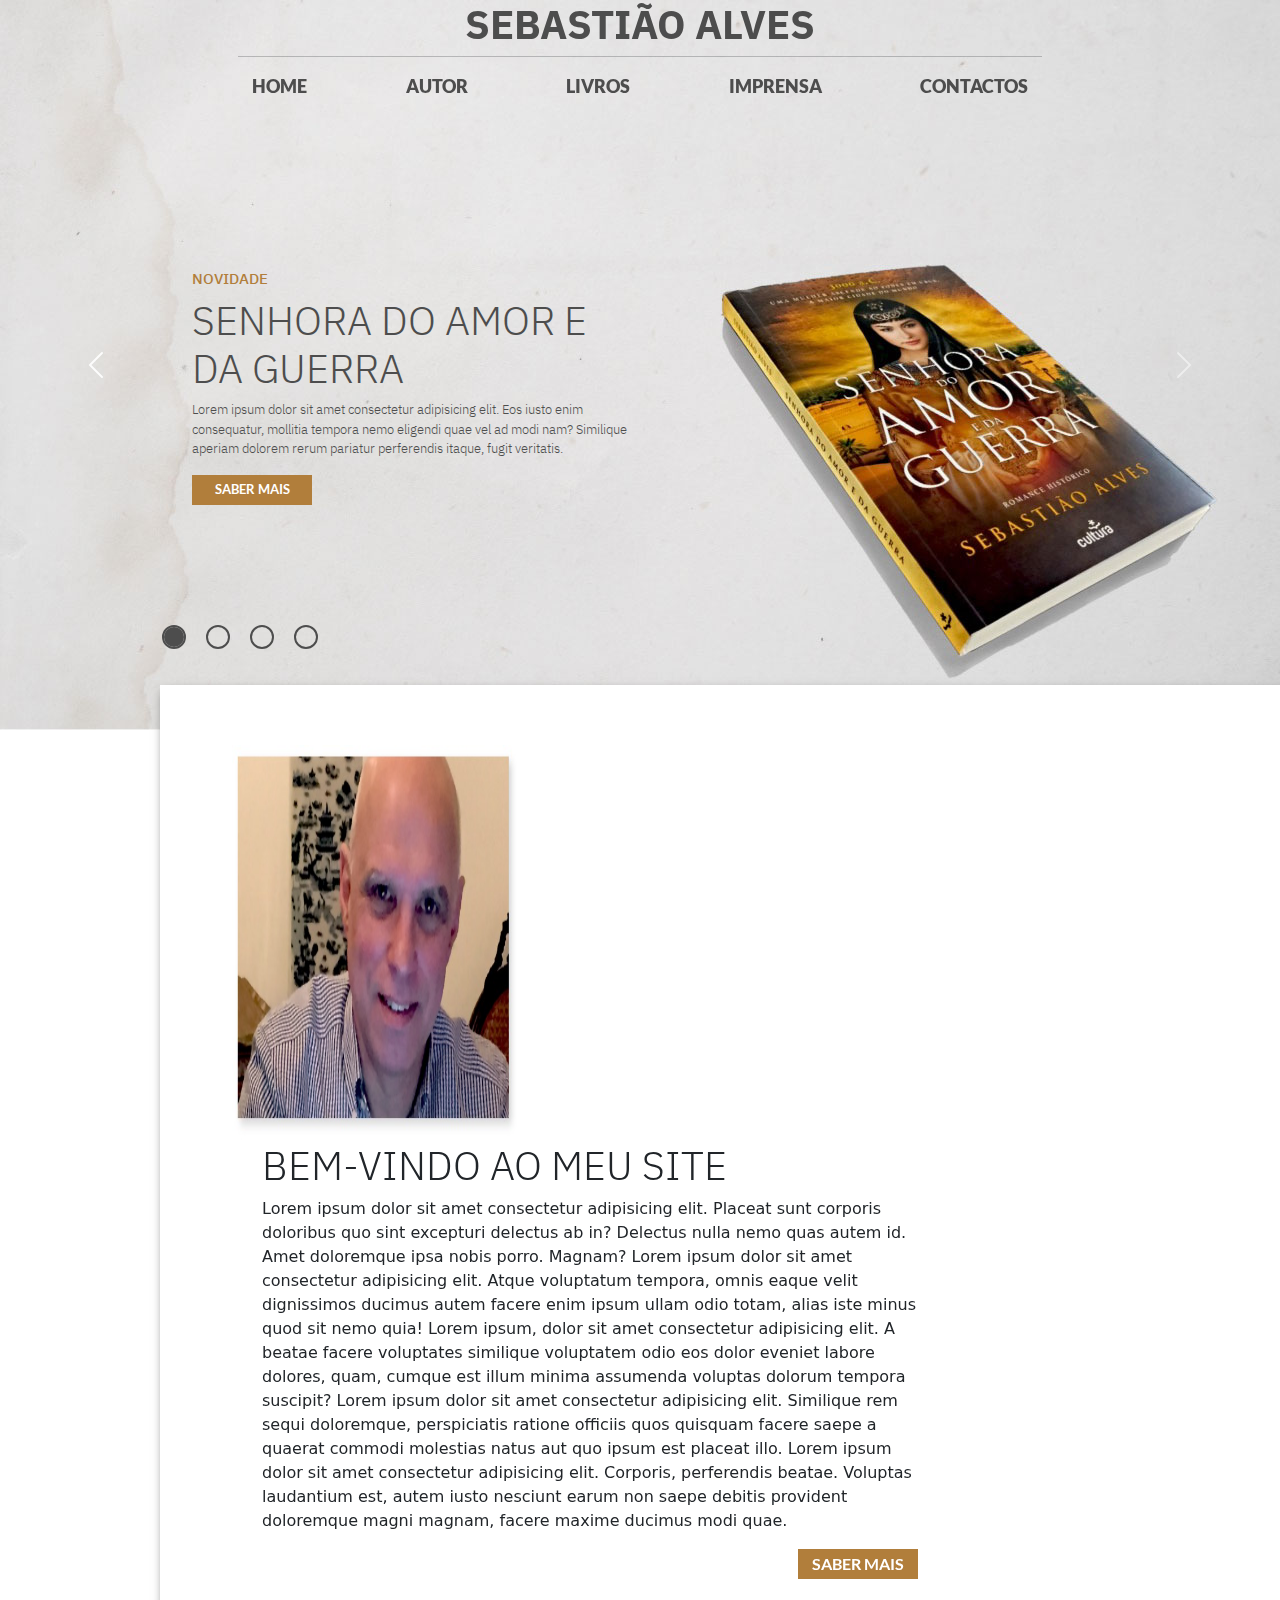
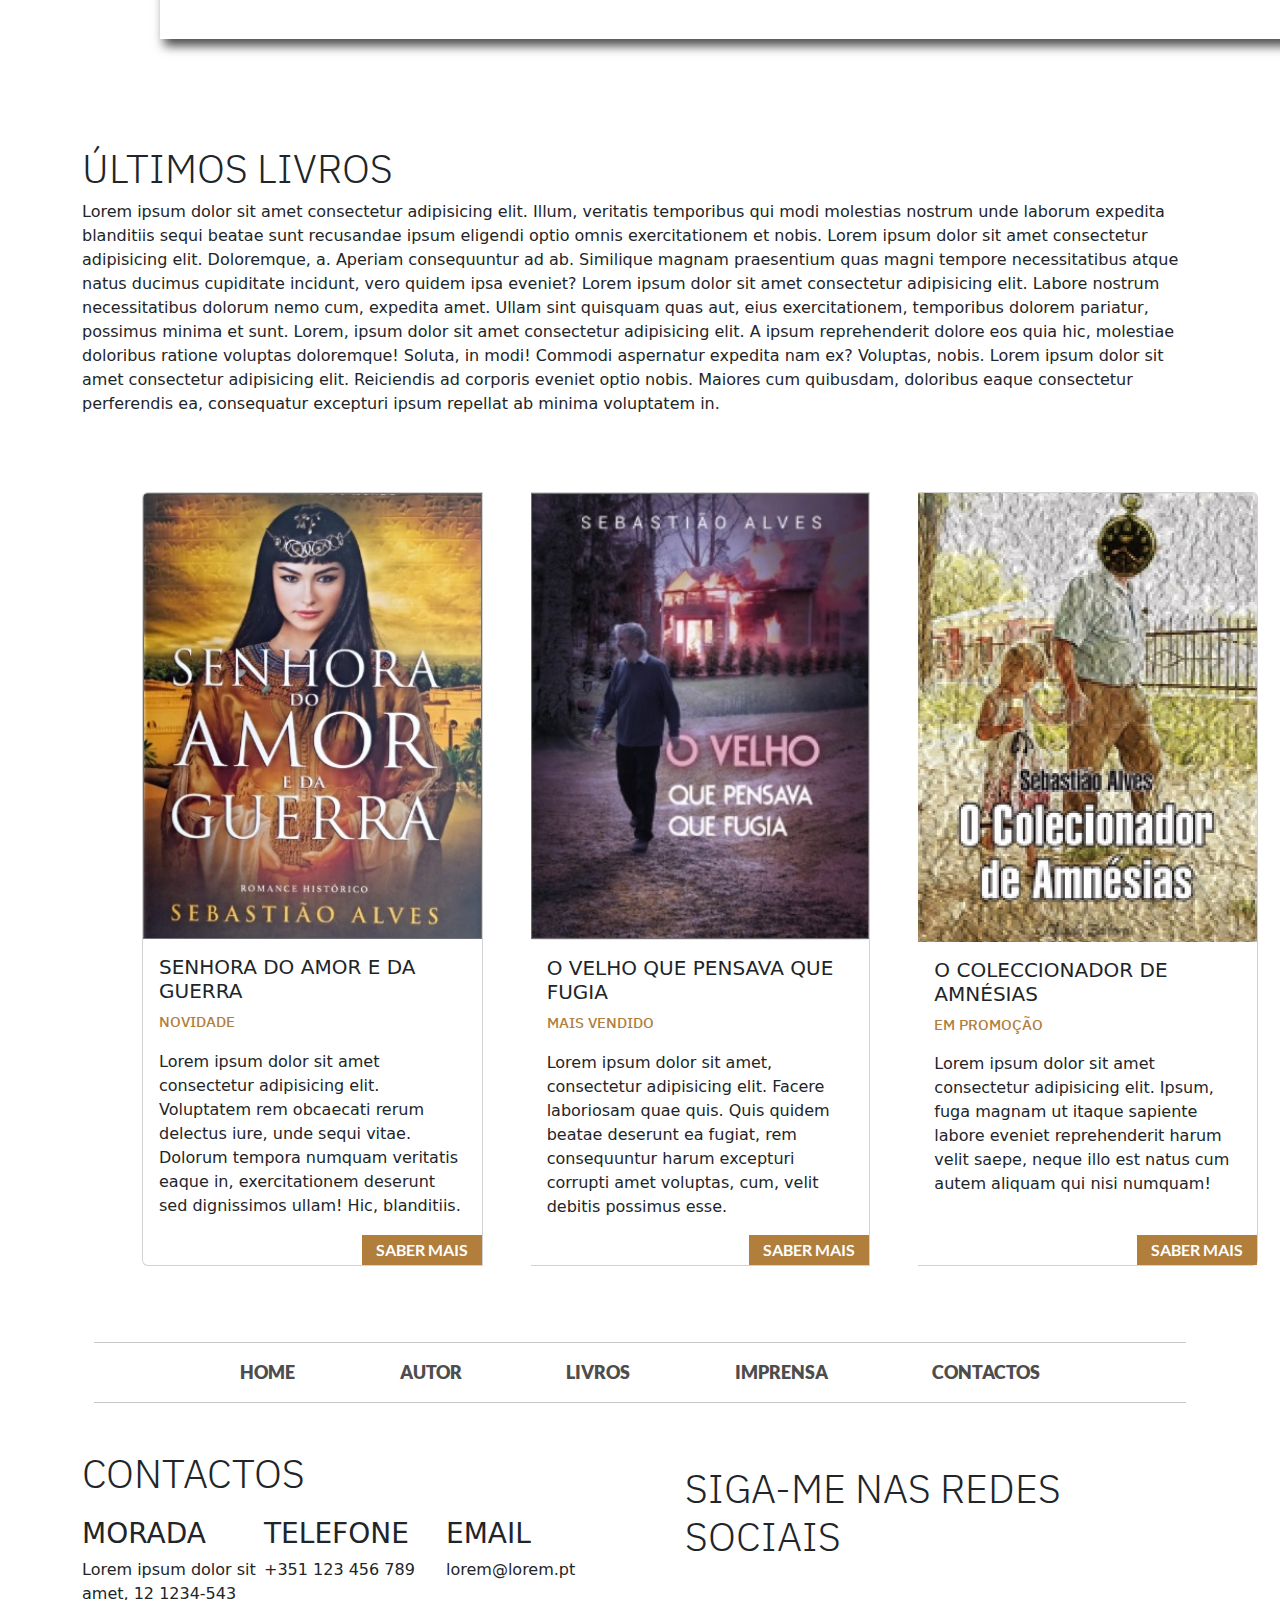
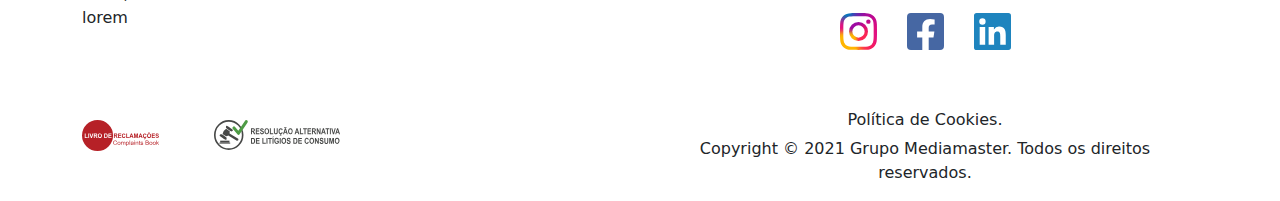
<file: index.html>
<!DOCTYPE html>
<html lang="en">

<head>
  <meta charset="UTF-8">
  <meta name="viewport" content="width=device-width, initial-scale=1.0">
  <title>Home</title>
  <link rel="stylesheet" href="public/css/bootstrap.css">
  <link rel="stylesheet" href="public/css/fonts.css">
  <link rel="stylesheet" href="public/css/style.css">
</head>

<body>
  <header class="d-flex justify-content-center">

    <div class="container position-absolute d-flex align-items-center justify-content-center">
      <div class="row d-flex justify-content-center">
        <h1 class="col-12 text-center">SEBASTIÃO ALVES</h1>
        <hr class="col-12">
        <div id="topbar" class="d-flex justify-content-between">
          <a class="active navmenu" href="#home">Home</a>
          <a class="navmenu" href="#autor">Autor</a>
          <div class="dropdown">
            <a class="navmenu" href="#livros">Livros</a>
            <ul id="livros-submenu" class="dropdown-content navmenu">
              <li><a class="navmenu" href="#livro1">SENHORA DO AMOR E DA GUERRA</a></li>
              <li><a class="navmenu" href="#livro2">O CARACOL ESTRÁBICO</a></li>
              <li><a class="navmenu" href="#livro3">O COLECCIONADOR DE AMNÉSIAS</a></li>
              <li><a class="navmenu" href="#livro4">O VELHO QUE PENSAVA QUE FUGIA</a></li>
            </ul>
          </div>
          <a class="navmenu" href="#imprensa">Imprensa</a>
          <a class="navmenu" href="#contactos">Contactos</a>
        </div>

      </div>
    </div>

    <div id="carouselExampleCaptions" class="meu_carrossel carousel slide" data-bs-ride="carousel">
      <div class="carousel-indicators">
        <button type="button" data-bs-target="#carouselExampleCaptions" data-bs-slide-to="0" class="active"
          aria-current="true" aria-label="Slide 1"></button>
        <button type="button" data-bs-target="#carouselExampleCaptions" data-bs-slide-to="1"
          aria-label="Slide 2"></button>
        <button type="button" data-bs-target="#carouselExampleCaptions" data-bs-slide-to="2"
          aria-label="Slide 3"></button>
        <button type="button" data-bs-target="#carouselExampleCaptions" data-bs-slide-to="3"
          aria-label="Slide 4"></button>
      </div>
      <div class="carousel-inner">
        <div class="carousel-item active">
          <img src="/public/imagens/cabecalho1.jpg" class="d-block w-100" alt="...">
          <div class="carousel-caption carrossel_texto text-start">
            <h5 class="novidade">Novidade</h5>
            <h2>SENHORA DO AMOR E DA GUERRA</h2>
            <p class="paragrafo1">
              Lorem ipsum dolor sit amet consectetur adipisicing elit. Eos iusto enim consequatur, mollitia tempora nemo
              eligendi quae vel ad modi nam? Similique aperiam dolorem rerum pariatur perferendis itaque, fugit
              veritatis.
            </p>

            <button class="saber-mais">SABER MAIS</button>
          </div>
        </div>
        <div class="carousel-item">
          <img src="/public/imagens/cabecalho2.jpg" class="d-block w-100" alt="...">
          <div class="carousel-caption carrossel_texto text-start">
            <h2>O CARACOL ESTRÁBICO</h2>
            <p class="paragrafo1">
              Lorem ipsum dolor, sit amet consectetur adipisicing elit. Cum ab inventore dicta autem sunt nulla,
              laboriosam officiis sed adipisci laborum labore dolor obcaecati, cupiditate esse saepe necessitatibus
              eaque. Iure, praesentium.
            </p>

            <button class="saber-mais">SABER MAIS</button>
          </div>
        </div>
        <div class="carousel-item">
          <img src="/public/imagens/cabecalho3.jpg" class="d-block w-100" alt="...">
          <div class="carousel-caption carrossel_texto text-start">
            <h2>O COLECCIONADOR DE AMNÉSIAS</h2>
            <p class="paragrafo1">
              Lorem ipsum dolor, sit amet consectetur adipisicing elit. Iusto eum praesentium ut sapiente sequi qui.
              Consectetur ipsum repudiandae harum odit doloremque quidem, quas veritatis voluptatum, neque debitis fuga
              fugiat voluptates.

            </p>

            <button class="saber-mais">SABER MAIS</button>
          </div>
        </div>
        <div class="carousel-item">
          <img src="/public/imagens/cabecalho4.jpg" class="d-block w-100" alt="...">
          <div class="carousel-caption carrossel_texto text-start">
            <h2>O VELHO QUE PENSAVA QUE FUGIA</h2>
            <p class="paragrafo1">
              Lorem ipsum dolor, sit amet consectetur adipisicing elit. Optio facere temporibus dolorum accusamus itaque
              repellat ratione officia, impedit laborum voluptatem nisi quidem explicabo eligendi fugit voluptatum
              soluta tempore, tempora magni?
            </p>

            <button class="saber-mais">SABER MAIS</button>
          </div>
        </div>
      </div>

      <button class="carousel-control-prev" type="button" data-bs-target="#carouselExampleCaptions"
        data-bs-slide="prev">
        <span class="carousel-control-prev-icon" aria-hidden="true"></span>
        <span class="visually-hidden">Previous</span>
      </button>
      <button class="carousel-control-next" type="button" data-bs-target="#carouselExampleCaptions"
        data-bs-slide="next">
        <span class="carousel-control-next-icon" aria-hidden="true"></span>
        <span class="visually-hidden">Next</span>
      </button>
    </div>
  </header>

  <main class="position-relative">
    <div class="container">
      <div class="grupo_conteudo row">
        <img class="conteudo col-4" src="/public/imagens/conteudo.jpg" alt="conteudo">
        <div class="titulo_texto col-8">
          <h2>BEM-VINDO AO MEU SITE</h2>



          <p>Lorem ipsum dolor sit amet consectetur adipisicing elit. Placeat sunt corporis doloribus quo sint excepturi
            delectus ab in? Delectus nulla nemo quas autem id. Amet doloremque ipsa nobis porro. Magnam? Lorem ipsum
            dolor sit amet consectetur adipisicing elit. Atque voluptatum tempora, omnis eaque velit dignissimos ducimus
            autem facere enim ipsum ullam odio totam, alias iste minus quod sit nemo quia!
            Lorem ipsum, dolor sit amet consectetur adipisicing elit. A beatae facere voluptates similique voluptatem
            odio eos dolor eveniet labore dolores, quam, cumque est illum minima assumenda voluptas dolorum tempora
            suscipit?
            Lorem ipsum dolor sit amet consectetur adipisicing elit. Similique rem sequi doloremque, perspiciatis
            ratione officiis quos quisquam facere saepe a quaerat commodi molestias natus aut quo ipsum est placeat
            illo.
            Lorem ipsum dolor sit amet consectetur adipisicing elit. Corporis, perferendis beatae. Voluptas laudantium
            est, autem iusto nesciunt earum non saepe debitis provident doloremque magni magnam, facere maxime ducimus
            modi quae.
          </p>
          <button class="saber-mais1">SABER MAIS</button>
        </div>

      </div>
      <div class="row">


        <h2>ÚLTIMOS LIVROS</h2>
        <p>
          Lorem ipsum dolor sit amet consectetur adipisicing elit. Illum, veritatis temporibus qui modi molestias
          nostrum unde laborum expedita blanditiis sequi beatae sunt recusandae ipsum eligendi optio omnis
          exercitationem et nobis.
          Lorem ipsum dolor sit amet consectetur adipisicing elit. Doloremque, a. Aperiam consequuntur ad ab. Similique
          magnam praesentium quas magni tempore necessitatibus atque natus ducimus cupiditate incidunt, vero quidem ipsa
          eveniet?
          Lorem ipsum dolor sit amet consectetur adipisicing elit. Labore nostrum necessitatibus dolorum nemo cum,
          expedita amet. Ullam sint quisquam quas aut, eius exercitationem, temporibus dolorem pariatur, possimus minima
          et sunt.
          Lorem, ipsum dolor sit amet consectetur adipisicing elit. A ipsum reprehenderit dolore eos quia hic, molestiae
          doloribus ratione voluptas doloremque! Soluta, in modi! Commodi aspernatur expedita nam ex? Voluptas, nobis.
          Lorem ipsum dolor sit amet consectetur adipisicing elit. Reiciendis ad corporis eveniet optio nobis. Maiores
          cum quibusdam, doloribus eaque consectetur perferendis ea, consequatur excepturi ipsum repellat ab minima
          voluptatem in.
        </p>

        <div class="card-group col-12 d-flex justify-content-center gap-5 flex-wrap">
          <div class="card">
            <img src="/public/imagens/livro1.jpg" class="card-img-top" alt="...">
            <div class="card-body">
              <h5 class="card-title">SENHORA DO AMOR E DA GUERRA</h5>
              <p class="novidade">NOVIDADE</p>
              <p class="card-text">Lorem ipsum dolor sit amet consectetur adipisicing elit. Voluptatem rem obcaecati
                rerum delectus iure, unde sequi vitae. Dolorum tempora numquam veritatis eaque in, exercitationem
                deserunt sed dignissimos ullam! Hic, blanditiis.</p>
            </div>
            <div class="button_card">
              <button class="saber-mais">SABER MAIS</button>
            </div>
          </div>
          <div class="card">
            <img src="/public/imagens/livro2.jpg" class="card-img-top" alt="...">
            <div class="card-body">
              <h5 class="card-title">O VELHO QUE PENSAVA QUE FUGIA</h5>
              <p class="novidade">MAIS VENDIDO</p>
              <p class="card-text">Lorem ipsum dolor sit amet, consectetur adipisicing elit. Facere laboriosam quae
                quis. Quis quidem beatae deserunt ea fugiat, rem consequuntur harum excepturi corrupti amet voluptas,
                cum, velit debitis possimus esse.</p>
            </div>
            <div class="button_card">
              <button class="saber-mais">SABER MAIS</button>
            </div>
          </div>
          <div class="card">
            <img src="/public/imagens/livro3.jpg" class="card-img-top" alt="...">
            <div class="card-body">
              <h5 class="card-title">O COLECCIONADOR DE AMNÉSIAS</h5>
              <p class="novidade">EM PROMOÇÃO</p>
              <p class="card-text">Lorem ipsum dolor sit amet consectetur adipisicing elit. Ipsum, fuga magnam ut itaque
                sapiente labore eveniet reprehenderit harum velit saepe, neque illo est natus cum autem aliquam qui nisi
                numquam!</p>
            </div>
            <div class="button_card">
              <button class="saber-mais">SABER MAIS</button>
            </div>
          </div>
        </div>
      </div>
  </main>
  <footer class="container">
    <div class="row d-flex justify-content-between mx-auto">
      <div class="col-12">
        <hr />
        <div id="topbar" class="d-flex justify-content-between mx-auto">
          <a class="active navmenu" href="#home">Home</a>
          <a class="navmenu" href="#autor">Autor</a>
          <div class="dropdown">
            <a class="navmenu" href="#livros">Livros</a>
            <ul id="livros-submenu" class="dropdown-content navmenu">
              <li>
                <a class="navmenu" href="#livro1">SENHORA DO AMOR E DA GUERRA</a>
              </li>
              <li><a class="navmenu" href="#livro2">O CARACOL ESTRÁBICO</a></li>
              <li>
                <a class="navmenu" href="#livro3">O COLECCIONADOR DE AMNÉSIAS</a>
              </li>
              <li>
                <a class="navmenu" href="#livro4">O VELHO QUE PENSAVA QUE FUGIA</a>
              </li>
            </ul>
          </div>
          <a class="navmenu" href="#imprensa">Imprensa</a>
          <a class="navmenu" href="#contactos">Contactos</a>
        </div>
        <hr />
      </div>
    </div>

    <div class="row">
      <div class="col-6">
        <h2 class="col-12 titulo_contactos">CONTACTOS</h2>
        <div class="col-12 d-flex flex-row">
          <div class="col-4">
            <h3>MORADA</h3>
            <p>Lorem ipsum dolor sit amet, 12 1234-543 lorem</p>
          </div>
          <div class="col-4">
            <h3>TELEFONE</h3>
            <p>+351 123 456 789</p>
          </div>
          <div class="col-4">
            <h3>EMAIL</h3>
            <p>lorem@lorem.pt</p>
          </div>
        </div>
      </div>

      <div class="col-6 redes_sociais mx-auto">
        <h2 class="col-12 siga-me">SIGA-ME NAS REDES SOCIAIS</h2>
        <div class="social_media d-flex justify-content-center">
          <img class="inst" src="/public/imagens/instagram1.svg" alt="inst" />
          <img class="face" src="/public/imagens/facebook1.svg" alt="face" />
          <img class="linked" src="/public/imagens/linkedin1.svg" alt="linked" />
        </div>

      </div>
    </div>
    <div class="row">
      <div class="col-6 reclama_ralc">
        <img class="reclama" src="public/imagens/livroreclamacoes.svg" alt="reclamações">
        <img class="ralc" src="/public/imagens/ralc.svg" alt="ralc">
      </div>
      <div class="col-6">
        <h6 class="cookies">Política de Cookies.</h6>
        <p class="copyright">Copyright &copy; 2021 Grupo Mediamaster. Todos os direitos reservados.</p>
      </div>
    </div>
  </footer>
  <script src="public/js/bootstrap.bundle.js"></script>
</body>

</html>
</file>
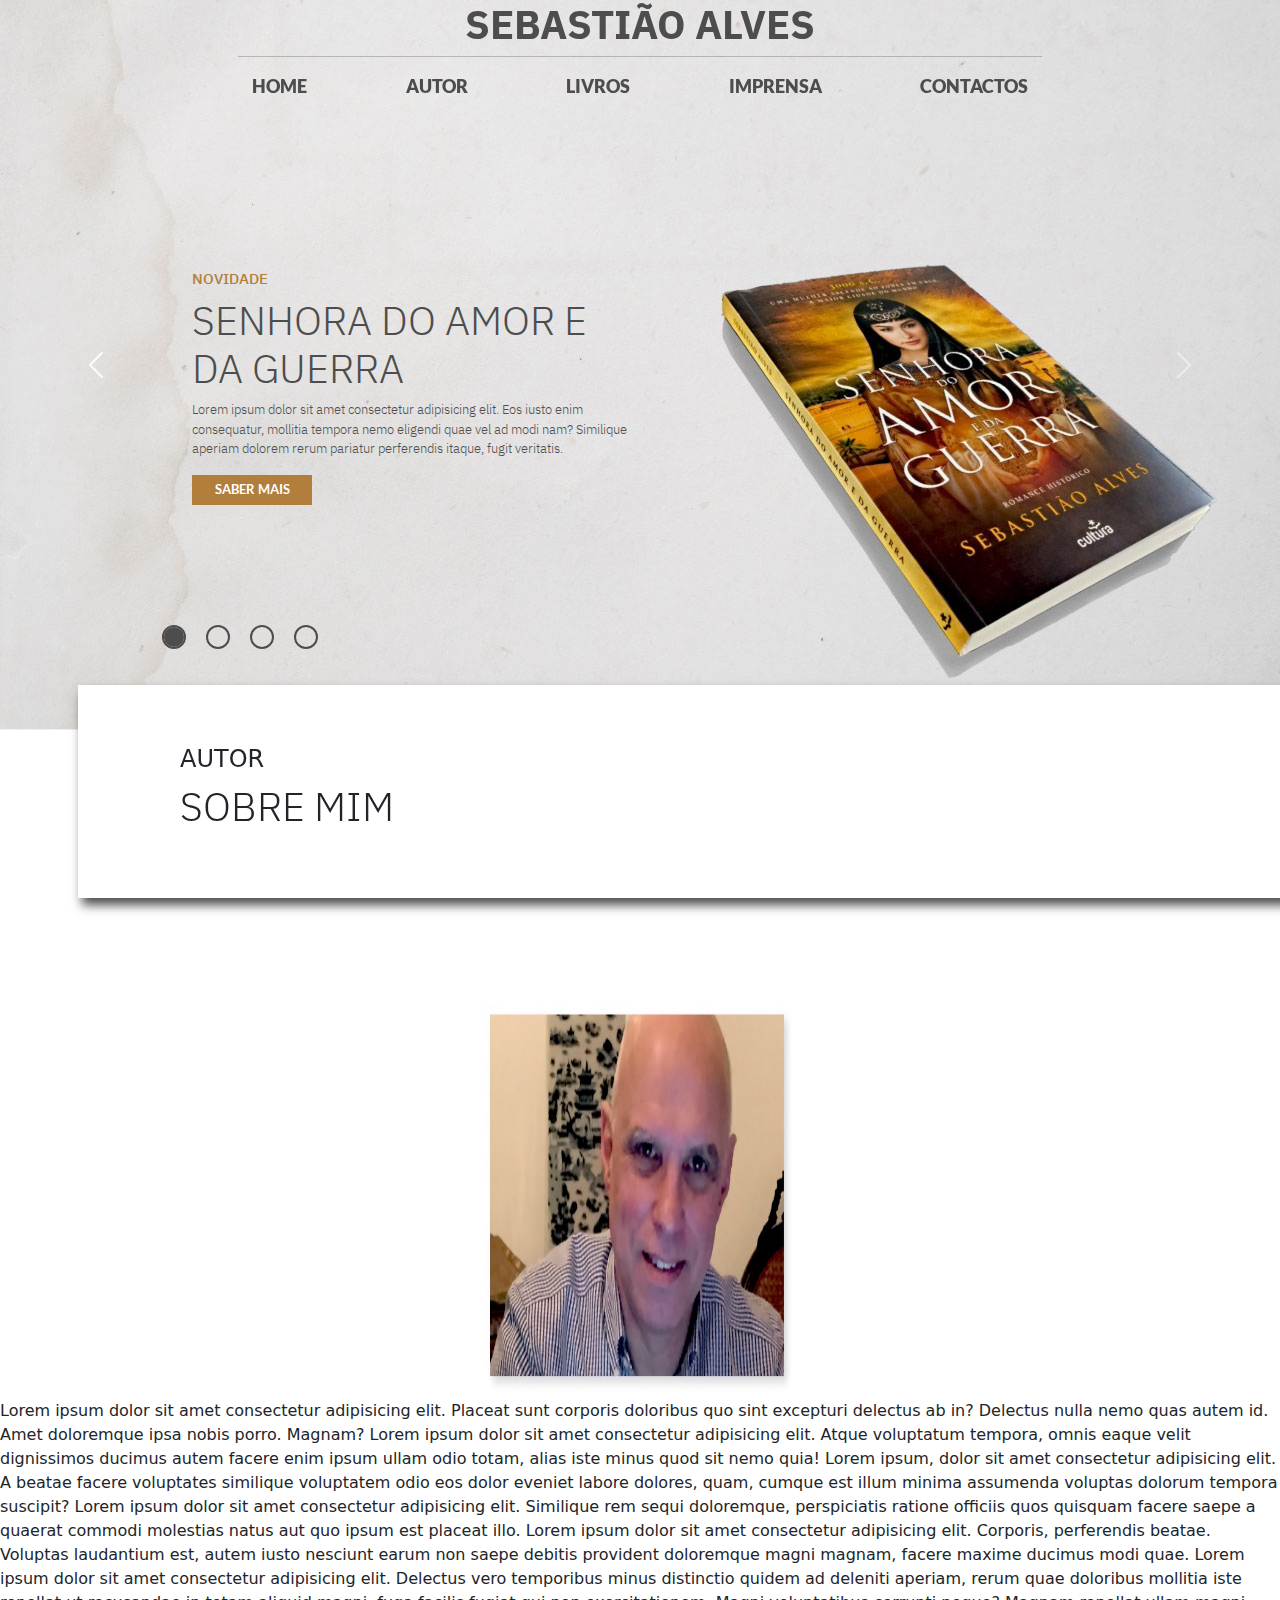
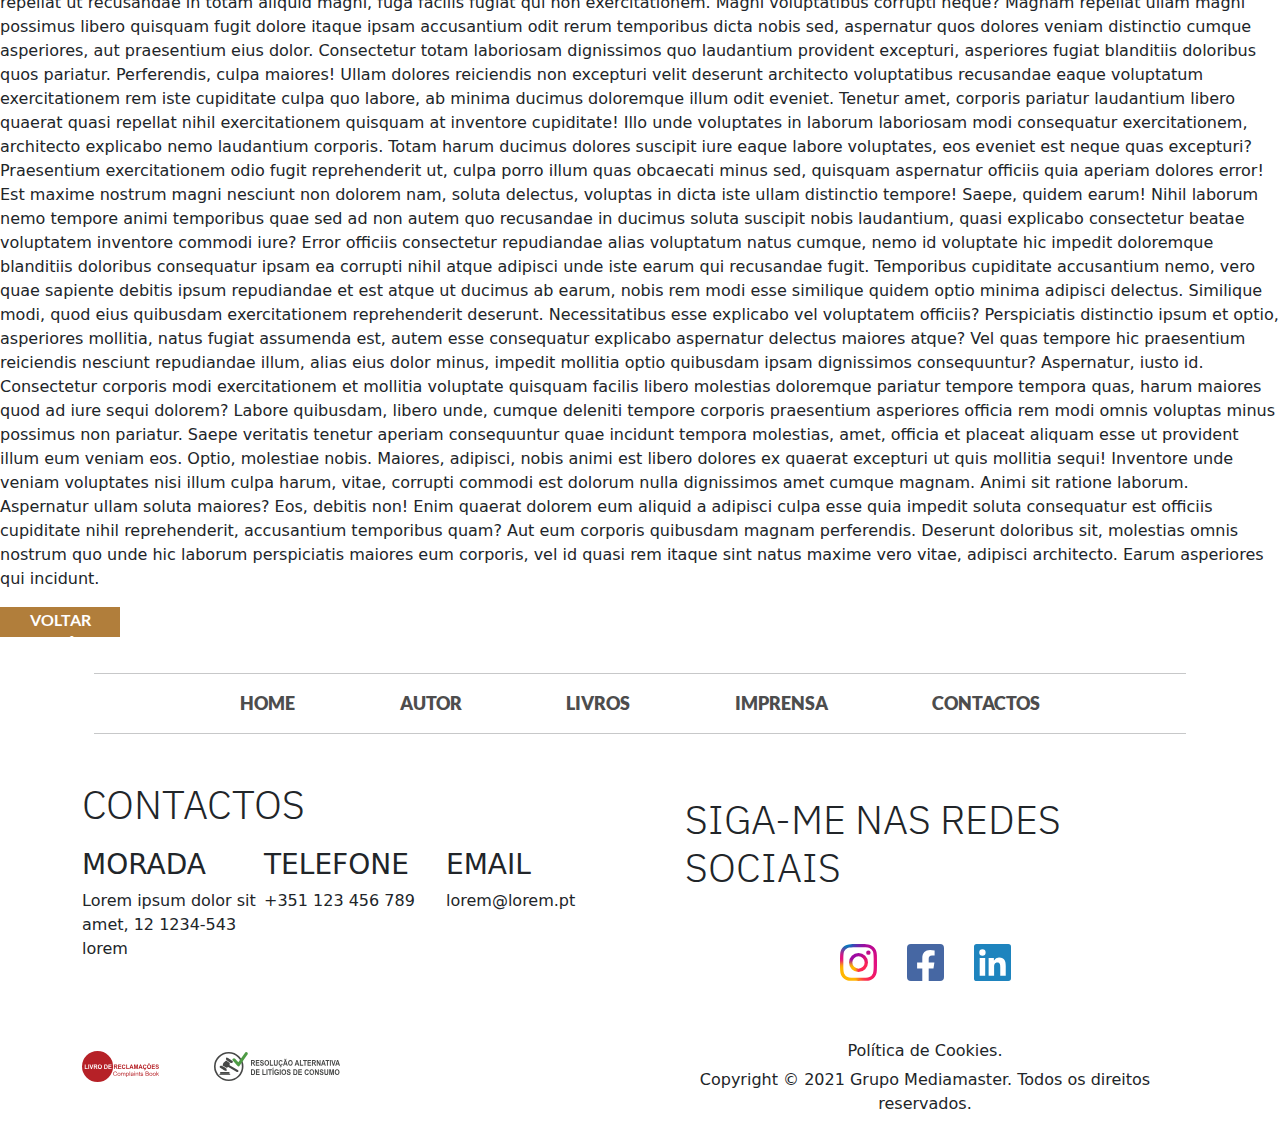
<file: autor.html>
<!DOCTYPE html>
<html lang="en">

<head>
    <meta charset="UTF-8">
    <meta name="viewport" content="width=device-width, initial-scale=1.0">
    <title>Autor</title>
    <link rel="stylesheet" href="public/css/bootstrap.css">
    <link rel="stylesheet" href="public/css/fonts.css">
    <link rel="stylesheet" href="/public/css/style.css">
</head>

<body>
    <header class="d-flex justify-content-center">

        <div class="container position-absolute d-flex align-items-center justify-content-center">
            <div class="row d-flex justify-content-center">
                <h1 class="col-12 text-center">SEBASTIÃO ALVES</h1>
                <hr class="col-12">
                <div id="topbar" class="d-flex justify-content-between">
                    <a class="active navmenu" href="/indexhome.html">Home</a>
                    <a class="navmenu" href="/indexautor.html">Autor</a>
                    <div class="dropdown">
                        <a class="navmenu" href="#livros">Livros</a>
                        <ul id="livros-submenu" class="dropdown-content navmenu">
                            <li><a class="navmenu" href="#livro1">SENHORA DO AMOR E DA GUERRA</a></li>
                            <li><a class="navmenu" href="#livro2">O CARACOL ESTRÁBICO</a></li>
                            <li><a class="navmenu" href="#livro3">O COLECCIONADOR DE AMNÉSIAS</a></li>
                            <li><a class="navmenu" href="#livro4">O VELHO QUE PENSAVA QUE FUGIA</a></li>
                        </ul>
                    </div>
                    <a class="navmenu" href="#imprensa">Imprensa</a>
                    <a class="navmenu" href="#contactos">Contactos</a>
                </div>

            </div>
        </div>

        <div id="carouselExampleCaptions" class="meu_carrossel carousel slide" data-bs-ride="carousel">
            <div class="carousel-indicators">
                <button type="button" data-bs-target="#carouselExampleCaptions" data-bs-slide-to="0" class="active"
                    aria-current="true" aria-label="Slide 1"></button>
                <button type="button" data-bs-target="#carouselExampleCaptions" data-bs-slide-to="1"
                    aria-label="Slide 2"></button>
                <button type="button" data-bs-target="#carouselExampleCaptions" data-bs-slide-to="2"
                    aria-label="Slide 3"></button>
                <button type="button" data-bs-target="#carouselExampleCaptions" data-bs-slide-to="3"
                    aria-label="Slide 4"></button>
            </div>
            <div class="carousel-inner">
                <div class="carousel-item active">
                    <img src="/public/imagens/cabecalho1.jpg" class="d-block w-100" alt="...">
                    <div class="carousel-caption carrossel_texto text-start">
                        <h5 class="novidade">Novidade</h5>
                        <h2>SENHORA DO AMOR E DA GUERRA</h2>
                        <p class="paragrafo1">
                            Lorem ipsum dolor sit amet consectetur adipisicing elit. Eos iusto enim consequatur,
                            mollitia tempora nemo
                            eligendi quae vel ad modi nam? Similique aperiam dolorem rerum pariatur perferendis itaque,
                            fugit
                            veritatis.
                        </p>

                        <button class="saber-mais">SABER MAIS</button>
                    </div>
                </div>
                <div class="carousel-item">
                    <img src="/public/imagens/cabecalho2.jpg" class="d-block w-100" alt="...">
                    <div class="carousel-caption carrossel_texto text-start">
                        <h2>O CARACOL ESTRÁBICO</h2>
                        <p class="paragrafo1">
                            Lorem ipsum dolor, sit amet consectetur adipisicing elit. Cum ab inventore dicta autem sunt
                            nulla,
                            laboriosam officiis sed adipisci laborum labore dolor obcaecati, cupiditate esse saepe
                            necessitatibus
                            eaque. Iure, praesentium.
                        </p>

                        <button class="saber-mais">SABER MAIS</button>
                    </div>
                </div>
                <div class="carousel-item">
                    <img src="/public/imagens/cabecalho3.jpg" class="d-block w-100" alt="...">
                    <div class="carousel-caption carrossel_texto text-start">
                        <h2>O COLECCIONADOR DE AMNÉSIAS</h2>
                        <p class="paragrafo1">
                            Lorem ipsum dolor, sit amet consectetur adipisicing elit. Iusto eum praesentium ut sapiente
                            sequi qui.
                            Consectetur ipsum repudiandae harum odit doloremque quidem, quas veritatis voluptatum, neque
                            debitis fuga
                            fugiat voluptates.

                        </p>

                        <button class="saber-mais">SABER MAIS</button>
                    </div>
                </div>
                <div class="carousel-item">
                    <img src="/public/imagens/cabecalho4.jpg" class="d-block w-100" alt="...">
                    <div class="carousel-caption carrossel_texto text-start">
                        <h2>O VELHO QUE PENSAVA QUE FUGIA</h2>
                        <p class="paragrafo1">
                            Lorem ipsum dolor, sit amet consectetur adipisicing elit. Optio facere temporibus dolorum
                            accusamus itaque
                            repellat ratione officia, impedit laborum voluptatem nisi quidem explicabo eligendi fugit
                            voluptatum
                            soluta tempore, tempora magni?
                        </p>

                        <button class="saber-mais">SABER MAIS</button>
                    </div>
                </div>
            </div>

            <button class="carousel-control-prev" type="button" data-bs-target="#carouselExampleCaptions"
                data-bs-slide="prev">
                <span class="carousel-control-prev-icon" aria-hidden="true"></span>
                <span class="visually-hidden">Previous</span>
            </button>
            <button class="carousel-control-next" type="button" data-bs-target="#carouselExampleCaptions"
                data-bs-slide="next">
                <span class="carousel-control-next-icon" aria-hidden="true"></span>
                <span class="visually-hidden">Next</span>
            </button>
        </div>
    </header>


    <main>
        <div class="grupo_conteudo row">
            <div class="titulo_texto col-8">
                <h4 class="autor">AUTOR</h4>
                <h2 class="sobre mim">SOBRE MIM</h2>

            </div>

        </div>
        <div class="contem_o_conteudo d-flex justify-content-center align-items-center">
            <img class="conteudo col-4" src="/public/imagens/conteudo.jpg" alt="conteudo">
        </div>
        <p>Lorem ipsum dolor sit amet consectetur adipisicing elit. Placeat sunt corporis doloribus  quo sint excepturi
            delectus ab in? Delectus nulla nemo quas autem id. Amet doloremque ipsa nobis porro. Magnam? Lorem ipsum
            dolor sit amet consectetur adipisicing elit. Atque voluptatum tempora, omnis eaque velit dignissimos ducimus
            autem facere enim ipsum ullam odio totam, alias iste minus quod sit nemo quia!
            Lorem ipsum, dolor sit amet consectetur adipisicing elit. A beatae facere voluptates similique voluptatem
            odio eos dolor eveniet labore dolores, quam, cumque est illum minima assumenda voluptas dolorum tempora
            suscipit?
            Lorem ipsum dolor sit amet consectetur adipisicing elit. Similique rem sequi doloremque, perspiciatis
            ratione officiis quos quisquam facere saepe a quaerat commodi molestias natus aut quo ipsum est placeat
            illo.
            Lorem ipsum dolor sit amet consectetur adipisicing elit. Corporis, perferendis beatae. Voluptas laudantium
            est, autem iusto nesciunt earum non saepe debitis provident doloremque magni magnam, facere maxime ducimus
            modi quae.
            Lorem ipsum dolor sit amet consectetur adipisicing elit. Delectus vero temporibus minus distinctio quidem ad deleniti aperiam, rerum quae doloribus mollitia iste repellat ut recusandae in totam aliquid magni, fuga facilis fugiat qui non exercitationem. Magni voluptatibus corrupti neque? Magnam repellat ullam magni possimus libero quisquam fugit dolore itaque ipsam accusantium odit rerum temporibus dicta nobis sed, aspernatur quos dolores veniam distinctio cumque asperiores, aut praesentium eius dolor. Consectetur totam laboriosam dignissimos quo laudantium provident excepturi, asperiores fugiat blanditiis doloribus quos pariatur. Perferendis, culpa maiores! Ullam dolores reiciendis non excepturi velit deserunt architecto voluptatibus recusandae eaque voluptatum exercitationem rem iste cupiditate culpa quo labore, ab minima ducimus doloremque illum odit eveniet. Tenetur amet, corporis pariatur laudantium libero quaerat quasi repellat nihil exercitationem quisquam at inventore cupiditate! Illo unde voluptates in laborum laboriosam modi consequatur exercitationem, architecto explicabo nemo laudantium corporis. Totam harum ducimus dolores suscipit iure eaque labore voluptates, eos eveniet est neque quas excepturi? Praesentium exercitationem odio fugit reprehenderit ut, culpa porro illum quas obcaecati minus sed, quisquam aspernatur officiis quia aperiam dolores error! Est maxime nostrum magni nesciunt non dolorem nam, soluta delectus, voluptas in dicta iste ullam distinctio tempore! Saepe, quidem earum! Nihil laborum nemo tempore animi temporibus quae sed ad non autem quo recusandae in ducimus soluta suscipit nobis laudantium, quasi explicabo consectetur beatae voluptatem inventore commodi iure? Error officiis consectetur repudiandae alias voluptatum natus cumque, nemo id voluptate hic impedit doloremque blanditiis doloribus consequatur ipsam ea corrupti nihil atque adipisci unde iste earum qui recusandae fugit. Temporibus cupiditate accusantium nemo, vero quae sapiente debitis ipsum repudiandae et est atque ut ducimus ab earum, nobis rem modi esse similique quidem optio minima adipisci delectus. Similique modi, quod eius quibusdam exercitationem reprehenderit deserunt. Necessitatibus esse explicabo vel voluptatem officiis? Perspiciatis distinctio ipsum et optio, asperiores mollitia, natus fugiat assumenda est, autem esse consequatur explicabo aspernatur delectus maiores atque? Vel quas tempore hic praesentium reiciendis nesciunt repudiandae illum, alias eius dolor minus, impedit mollitia optio quibusdam ipsam dignissimos consequuntur? Aspernatur, iusto id. Consectetur corporis modi exercitationem et mollitia voluptate quisquam facilis libero molestias doloremque pariatur tempore tempora quas, harum maiores quod ad iure sequi dolorem? Labore quibusdam, libero unde, cumque deleniti tempore corporis praesentium asperiores officia rem modi omnis voluptas minus possimus non pariatur. Saepe veritatis tenetur aperiam consequuntur quae incidunt tempora molestias, amet, officia et placeat aliquam esse ut provident illum eum veniam eos. Optio, molestiae nobis. Maiores, adipisci, nobis animi est libero dolores ex quaerat excepturi ut quis mollitia sequi! Inventore unde veniam voluptates nisi illum culpa harum, vitae, corrupti commodi est dolorum nulla dignissimos amet cumque magnam. Animi sit ratione laborum. Aspernatur ullam soluta maiores? Eos, debitis non! Enim quaerat dolorem eum aliquid a adipisci culpa esse quia impedit soluta consequatur est officiis cupiditate nihil reprehenderit, accusantium temporibus quam? Aut eum corporis quibusdam magnam perferendis. Deserunt doloribus sit, molestias omnis nostrum quo unde hic laborum perspiciatis maiores eum corporis, vel id quasi rem itaque sint natus maxime vero vitae, adipisci architecto. Earum asperiores qui incidunt.
        </p>
        <button class="saber-mais">VOLTAR ATRÁS</button>
    </main>

    <footer class="container">
        <div class="row d-flex justify-content-between mx-auto">
            <div class="col-12">
                <hr />
                <div id="topbar" class="d-flex justify-content-between mx-auto">
                    <a class="active navmenu" href="#home">Home</a>
                    <a class="navmenu" href="#autor">Autor</a>
                    <div class="dropdown">
                        <a class="navmenu" href="#livros">Livros</a>
                        <ul id="livros-submenu" class="dropdown-content navmenu">
                            <li>
                                <a class="navmenu" href="#livro1">SENHORA DO AMOR E DA GUERRA</a>
                            </li>
                            <li><a class="navmenu" href="#livro2">O CARACOL ESTRÁBICO</a></li>
                            <li>
                                <a class="navmenu" href="#livro3">O COLECCIONADOR DE AMNÉSIAS</a>
                            </li>
                            <li>
                                <a class="navmenu" href="#livro4">O VELHO QUE PENSAVA QUE FUGIA</a>
                            </li>
                        </ul>
                    </div>
                    <a class="navmenu" href="#imprensa">Imprensa</a>
                    <a class="navmenu" href="#contactos">Contactos</a>
                </div>
                <hr />
            </div>
        </div>

        <div class="row">
            <div class="col-6">
                <h2 class="col-12 titulo_contactos">CONTACTOS</h2>
                <div class="col-12 d-flex flex-row">
                    <div class="col-4">
                        <h3>MORADA</h3>
                        <p>Lorem ipsum dolor sit amet, 12 1234-543 lorem</p>
                    </div>
                    <div class="col-4">
                        <h3>TELEFONE</h3>
                        <p>+351 123 456 789</p>
                    </div>
                    <div class="col-4">
                        <h3>EMAIL</h3>
                        <p>lorem@lorem.pt</p>
                    </div>
                </div>
            </div>

            <div class="col-6 redes_sociais mx-auto">
                <h2 class="col-12 siga-me">SIGA-ME NAS REDES SOCIAIS</h2>
                <div class="social_media d-flex justify-content-center">
                    <img class="inst" src="/public/imagens/instagram1.svg" alt="inst" />
                    <img class="face" src="/public/imagens/facebook1.svg" alt="face" />
                    <img class="linked" src="/public/imagens/linkedin1.svg" alt="linked" />
                </div>

            </div>
        </div>
        <div class="row">
            <div class="col-6 reclama_ralc">
                <img class="reclama" src="public/imagens/livroreclamacoes.svg" alt="reclamações">
                <img class="ralc" src="/public/imagens/ralc.svg" alt="ralc">
            </div>
            <div class="col-6">
                <h6 class="cookies">Política de Cookies.</h6>
                <p class="copyright">Copyright &copy; 2021 Grupo Mediamaster. Todos os direitos reservados.</p>
            </div>
        </div>
    </footer>
    <script src="public/js/bootstrap.bundle.js"></script>
</body>

</html>
</file>
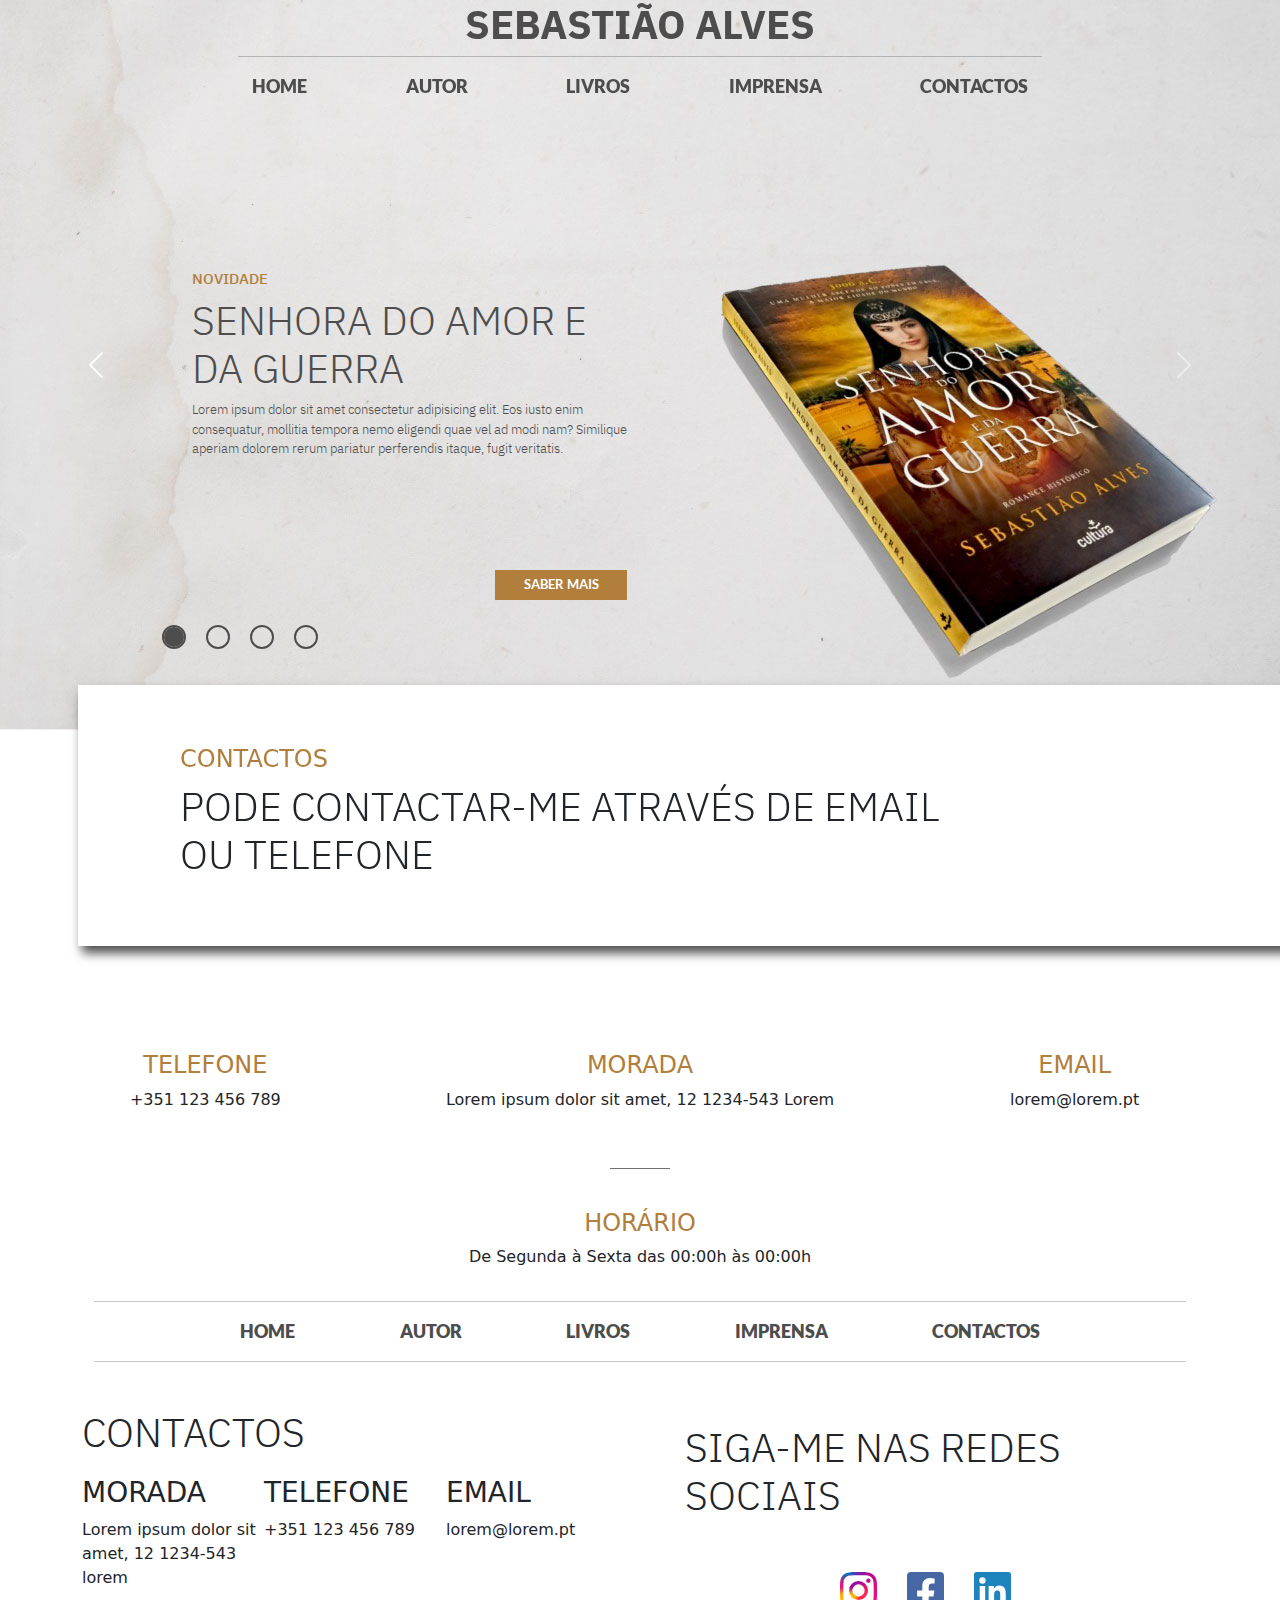
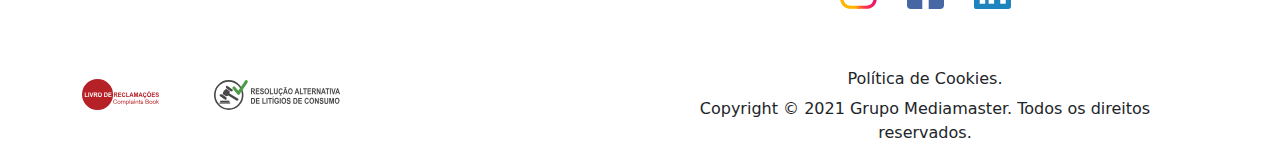
<file: contactos.html>
<!DOCTYPE html>
<html lang="en">

<head>
    <meta charset="UTF-8">
    <meta name="viewport" content="width=device-width, initial-scale=1.0">
    <title>Contactos</title>
    <link rel="stylesheet" href="public/css/bootstrap.css">
    <link rel="stylesheet" href="public/css/fonts.css">
    <link rel="stylesheet" href="/public/css/stylecontactos.css">
</head>

<body>
    <header class="d-flex justify-content-center">

        <div class="container position-absolute d-flex align-items-center justify-content-center">
            <div class="row d-flex justify-content-center">
                <h1 class="col-12 text-center">SEBASTIÃO ALVES</h1>
                <hr class="col-12">
                <div id="topbar" class="d-flex justify-content-between">
                    <a class="active navmenu" href="#home">Home</a>
                    <a class="navmenu" href="#autor">Autor</a>
                    <div class="dropdown">
                        <a class="navmenu" href="#livros">Livros</a>
                        <ul id="livros-submenu" class="dropdown-content navmenu">
                            <li><a class="navmenu" href="#livro1">SENHORA DO AMOR E DA GUERRA</a></li>
                            <li><a class="navmenu" href="#livro2">O CARACOL ESTRÁBICO</a></li>
                            <li><a class="navmenu" href="#livro3">O COLECCIONADOR DE AMNÉSIAS</a></li>
                            <li><a class="navmenu" href="#livro4">O VELHO QUE PENSAVA QUE FUGIA</a></li>
                        </ul>
                    </div>
                    <a class="navmenu" href="#imprensa">Imprensa</a>
                    <a class="navmenu" href="#contactos">Contactos</a>
                </div>

            </div>
        </div>

        <div id="carouselExampleCaptions" class="meu_carrossel carousel slide" data-bs-ride="carousel">
            <div class="carousel-indicators">
                <button type="button" data-bs-target="#carouselExampleCaptions" data-bs-slide-to="0" class="active"
                    aria-current="true" aria-label="Slide 1"></button>
                <button type="button" data-bs-target="#carouselExampleCaptions" data-bs-slide-to="1"
                    aria-label="Slide 2"></button>
                <button type="button" data-bs-target="#carouselExampleCaptions" data-bs-slide-to="2"
                    aria-label="Slide 3"></button>
                <button type="button" data-bs-target="#carouselExampleCaptions" data-bs-slide-to="3"
                    aria-label="Slide 4"></button>
            </div>
            <div class="carousel-inner">
                <div class="carousel-item active">
                    <img src="/public/imagens/cabecalho1.jpg" class="d-block w-100" alt="...">
                    <div class="carousel-caption carrossel_texto text-start">
                        <h5 class="novidade">Novidade</h5>
                        <h2>SENHORA DO AMOR E DA GUERRA</h2>
                        <p class="paragrafo1">
                            Lorem ipsum dolor sit amet consectetur adipisicing elit. Eos iusto enim consequatur,
                            mollitia tempora nemo
                            eligendi quae vel ad modi nam? Similique aperiam dolorem rerum pariatur perferendis itaque,
                            fugit
                            veritatis.
                        </p>

                        <button class="saber-mais">SABER MAIS</button>
                    </div>
                </div>
                <div class="carousel-item">
                    <img src="/public/imagens/cabecalho2.jpg" class="d-block w-100" alt="...">
                    <div class="carousel-caption carrossel_texto text-start">
                        <h2>O CARACOL ESTRÁBICO</h2>
                        <p class="paragrafo1">
                            Lorem ipsum dolor, sit amet consectetur adipisicing elit. Cum ab inventore dicta autem sunt
                            nulla,
                            laboriosam officiis sed adipisci laborum labore dolor obcaecati, cupiditate esse saepe
                            necessitatibus
                            eaque. Iure, praesentium.
                        </p>

                        <button class="saber-mais">SABER MAIS</button>
                    </div>
                </div>
                <div class="carousel-item">
                    <img src="/public/imagens/cabecalho3.jpg" class="d-block w-100" alt="...">
                    <div class="carousel-caption carrossel_texto text-start">
                        <h2>O COLECCIONADOR DE AMNÉSIAS</h2>
                        <p class="paragrafo1">
                            Lorem ipsum dolor, sit amet consectetur adipisicing elit. Iusto eum praesentium ut sapiente
                            sequi qui.
                            Consectetur ipsum repudiandae harum odit doloremque quidem, quas veritatis voluptatum, neque
                            debitis fuga
                            fugiat voluptates.

                        </p>

                        <button class="saber-mais">SABER MAIS</button>
                    </div>
                </div>
                <div class="carousel-item">
                    <img src="/public/imagens/cabecalho4.jpg" class="d-block w-100" alt="...">
                    <div class="carousel-caption carrossel_texto text-start">
                        <h2>O VELHO QUE PENSAVA QUE FUGIA</h2>
                        <p class="paragrafo1">
                            Lorem ipsum dolor, sit amet consectetur adipisicing elit. Optio facere temporibus dolorum
                            accusamus itaque
                            repellat ratione officia, impedit laborum voluptatem nisi quidem explicabo eligendi fugit
                            voluptatum
                            soluta tempore, tempora magni?
                        </p>

                        <button class="saber-mais">SABER MAIS</button>
                    </div>
                </div>
            </div>

            <button class="carousel-control-prev" type="button" data-bs-target="#carouselExampleCaptions"
                data-bs-slide="prev">
                <span class="carousel-control-prev-icon" aria-hidden="true"></span>
                <span class="visually-hidden">Previous</span>
            </button>
            <button class="carousel-control-next" type="button" data-bs-target="#carouselExampleCaptions"
                data-bs-slide="next">
                <span class="carousel-control-next-icon" aria-hidden="true"></span>
                <span class="visually-hidden">Next</span>
            </button>
        </div>
    </header>

    <main>
        <div class="grupo_conteudo row">
            <div class="titulo_texto col-8">
                <h4 class="autor">CONTACTOS</h4>
                <h2 class="sobre_mim">PODE CONTACTAR-ME ATRAVÉS DE EMAIL OU TELEFONE</h2>

            </div>
        </div>
        <div class="row d-flex justify-content-center">
            <div class="col-4 d-flex flex-column align-items-center">
                <h4 class="telefone">
                    TELEFONE
                </h4>

                <p class="telefone_texto text-center">
                    +351 123 456 789
                </p>
            </div>
            <div class="col-4">
                <h4 class="morada d-flex flex-column align-items-center">
                    MORADA
                </h4>
                <p class="morada_texto text-center">
                    Lorem ipsum dolor sit amet, 12 1234-543 Lorem
                </p>
            </div>
            <div class="col-4 d-flex flex-column align-items-center">
                <h4 class="email">
                    EMAIL
                </h4>
                <p class="email_texto text-center">
                    lorem@lorem.pt
                </p>
            </div>
            <div class="col-12 d-flex flex-column align-items-center">
                <div class="linha"></div>
                <h4 class="horario">
                    HORÁRIO
                </h4>
                <p class="horario_texto text-center">
                    De Segunda à Sexta das 00:00h às 00:00h
                </p>
            </div>


        </div>
    </main>

    <footer class="container">
        <div class="row d-flex justify-content-between mx-auto">
            <div class="col-12">
                <hr />
                <div id="topbar" class="d-flex justify-content-between mx-auto">
                    <a class="active navmenu" href="#home">Home</a>
                    <a class="navmenu" href="#autor">Autor</a>
                    <div class="dropdown">
                        <a class="navmenu" href="#livros">Livros</a>
                        <ul id="livros-submenu" class="dropdown-content navmenu">
                            <li>
                                <a class="navmenu" href="#livro1">SENHORA DO AMOR E DA GUERRA</a>
                            </li>
                            <li><a class="navmenu" href="#livro2">O CARACOL ESTRÁBICO</a></li>
                            <li>
                                <a class="navmenu" href="#livro3">O COLECCIONADOR DE AMNÉSIAS</a>
                            </li>
                            <li>
                                <a class="navmenu" href="#livro4">O VELHO QUE PENSAVA QUE FUGIA</a>
                            </li>
                        </ul>
                    </div>
                    <a class="navmenu" href="#imprensa">Imprensa</a>
                    <a class="navmenu" href="#contactos">Contactos</a>
                </div>
                <hr />
            </div>
        </div>

        <div class="row">
            <div class="col-6">
                <h2 class="col-12 titulo_contactos">CONTACTOS</h2>
                <div class="col-12 d-flex flex-row">
                    <div class="col-4">
                        <h3>MORADA</h3>
                        <p>Lorem ipsum dolor sit amet, 12 1234-543 lorem</p>
                    </div>
                    <div class="col-4">
                        <h3>TELEFONE</h3>
                        <p>+351 123 456 789</p>
                    </div>
                    <div class="col-4">
                        <h3>EMAIL</h3>
                        <p>lorem@lorem.pt</p>
                    </div>
                </div>
            </div>

            <div class="col-6 redes_sociais mx-auto">
                <h2 class="col-12 siga-me">SIGA-ME NAS REDES SOCIAIS</h2>
                <div class="social_media d-flex justify-content-center">
                    <img class="inst" src="/public/imagens/instagram1.svg" alt="inst" />
                    <img class="face" src="/public/imagens/facebook1.svg" alt="face" />
                    <img class="linked" src="/public/imagens/linkedin1.svg" alt="linked" />
                </div>

            </div>
        </div>
        <div class="row">
            <div class="col-6 reclama_ralc">
                <img class="reclama" src="public/imagens/livroreclamacoes.svg" alt="reclamações">
                <img class="ralc" src="/public/imagens/ralc.svg" alt="ralc">
            </div>
            <div class="col-6">
                <h6 class="cookies">Política de Cookies.</h6>
                <p class="copyright">Copyright &copy; 2021 Grupo Mediamaster. Todos os direitos reservados.</p>
            </div>
        </div>
    </footer>
    <script src="public/js/bootstrap.bundle.js"></script>
</body>

</body>

</html>
</file>
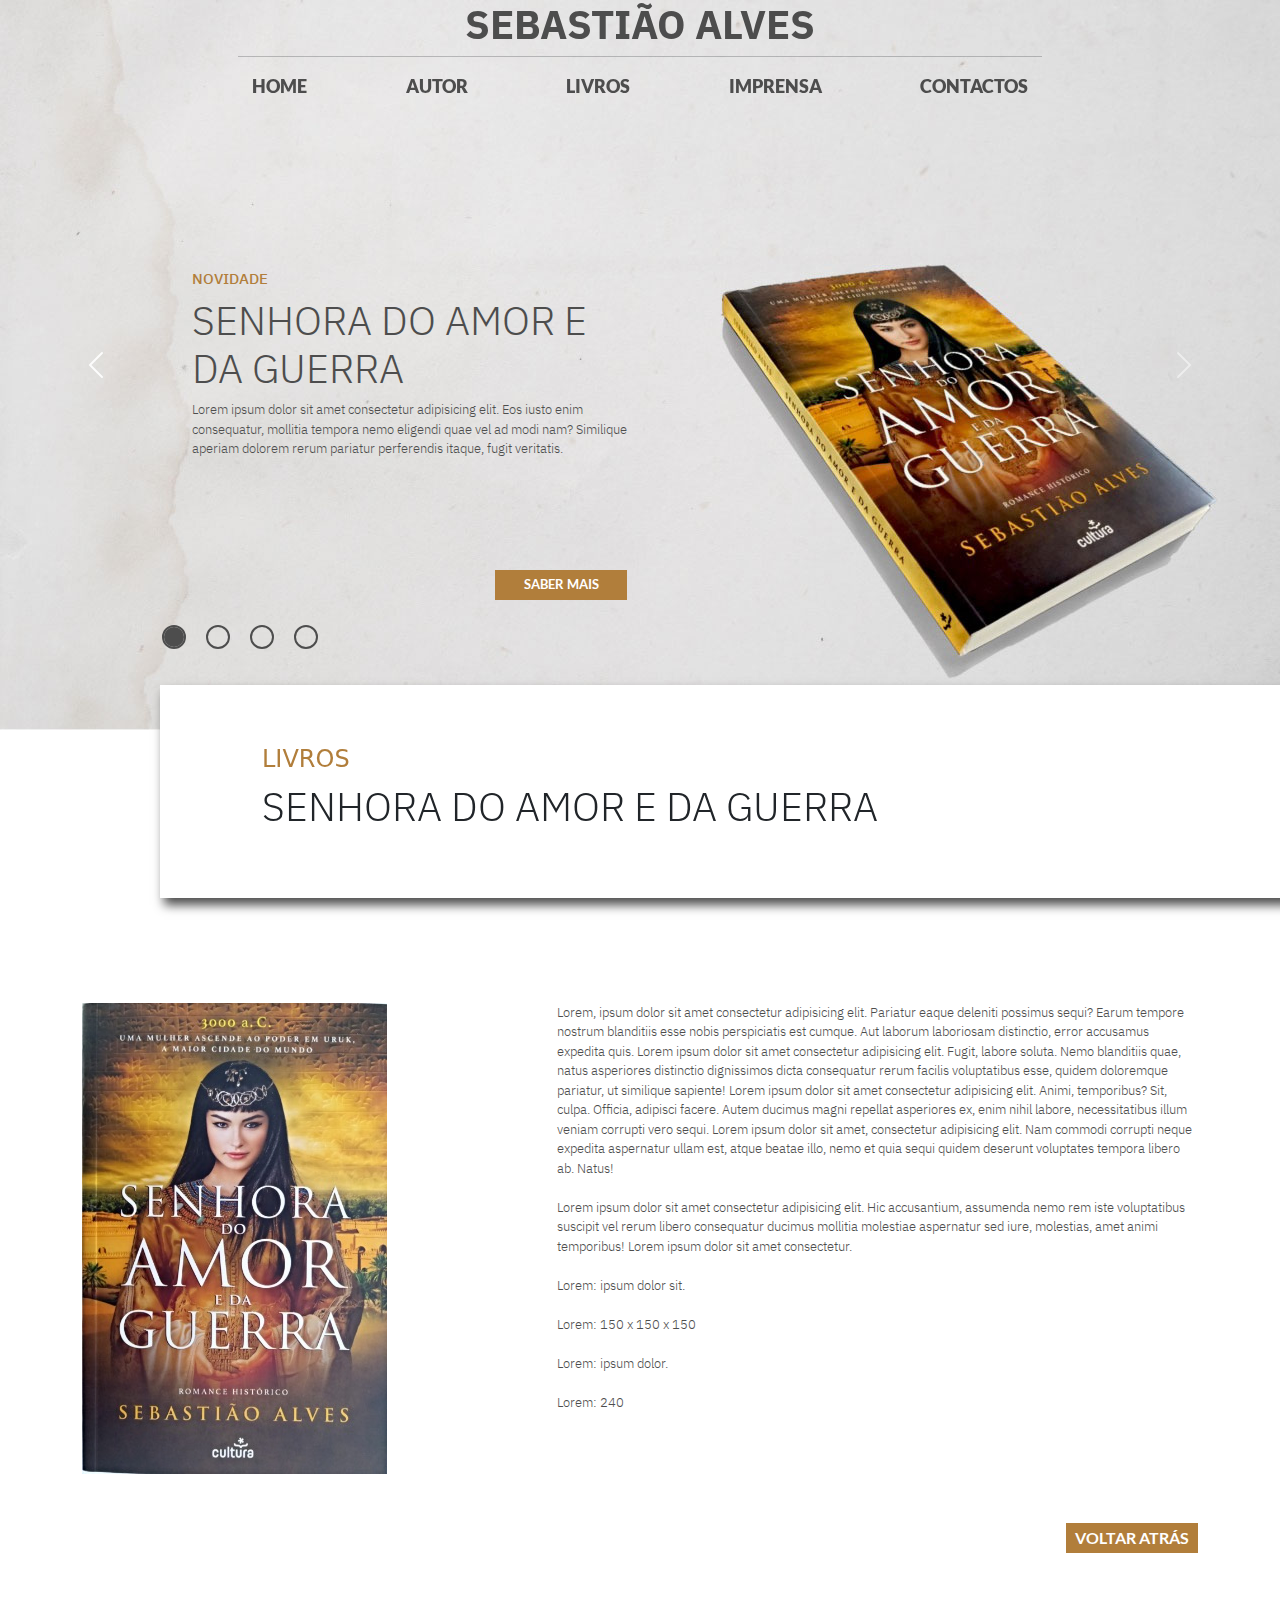
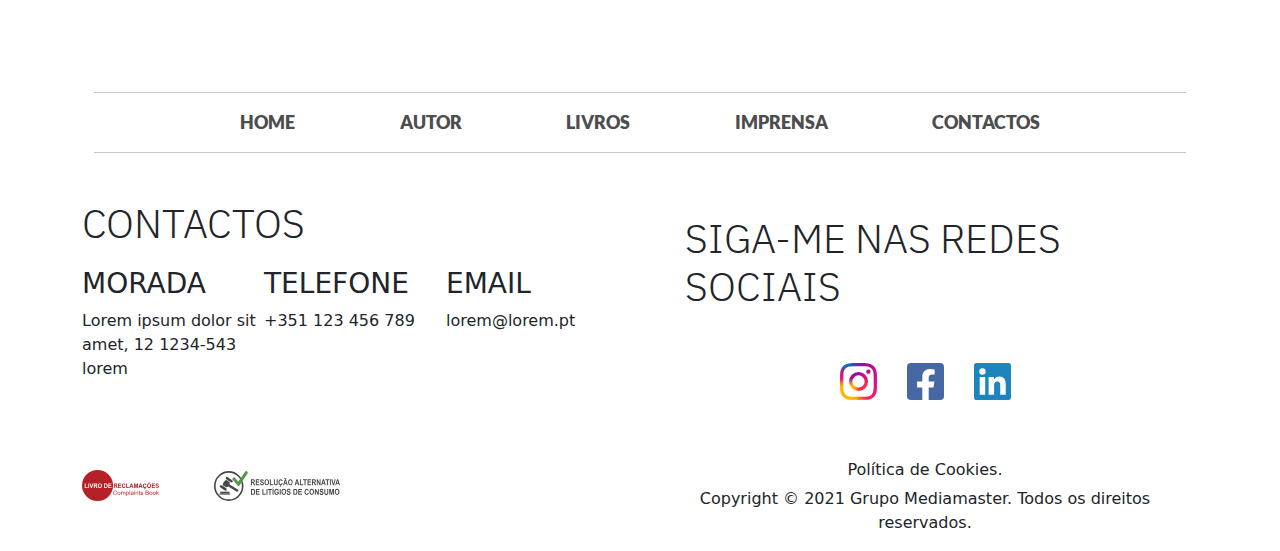
<file: livros1.html>
<!DOCTYPE html>
<html lang="en">

<head>
  <meta charset="UTF-8">
  <meta name="viewport" content="width=device-width, initial-scale=1.0">
  <title>SENHORA DO AMOR E DA GUERRA</title>
  <link rel="stylesheet" href="public/css/bootstrap.css">
  <link rel="stylesheet" href="public/css/fonts.css">
  <link rel="stylesheet" href="public/css/stylelivros1.css">
</head>

<body>
  <header class="d-flex justify-content-center">

    <div class="container position-absolute d-flex align-items-center justify-content-center">
      <div class="row d-flex justify-content-center">
        <h1 class="col-12 text-center">SEBASTIÃO ALVES</h1>
        <hr class="col-12">
        <div id="topbar" class="d-flex justify-content-between">
          <a class="active navmenu" href="#home">Home</a>
          <a class="navmenu" href="#autor">Autor</a>
          <div class="dropdown">
            <a class="navmenu" href="#livros">Livros</a>
            <ul id="livros-submenu" class="dropdown-content navmenu">
              <li><a class="navmenu" href="#livro1">SENHORA DO AMOR E DA GUERRA</a></li>
              <li><a class="navmenu" href="#livro2">O CARACOL ESTRÁBICO</a></li>
              <li><a class="navmenu" href="#livro3">O COLECCIONADOR DE AMNÉSIAS</a></li>
              <li><a class="navmenu" href="#livro4">O VELHO QUE PENSAVA QUE FUGIA</a></li>
            </ul>
          </div>
          <a class="navmenu" href="#imprensa">Imprensa</a>
          <a class="navmenu" href="#contactos">Contactos</a>
        </div>

      </div>
    </div>

    <div id="carouselExampleCaptions" class="meu_carrossel carousel slide" data-bs-ride="carousel">
      <div class="carousel-indicators">
        <button type="button" data-bs-target="#carouselExampleCaptions" data-bs-slide-to="0" class="active"
          aria-current="true" aria-label="Slide 1"></button>
        <button type="button" data-bs-target="#carouselExampleCaptions" data-bs-slide-to="1"
          aria-label="Slide 2"></button>
        <button type="button" data-bs-target="#carouselExampleCaptions" data-bs-slide-to="2"
          aria-label="Slide 3"></button>
        <button type="button" data-bs-target="#carouselExampleCaptions" data-bs-slide-to="3"
          aria-label="Slide 4"></button>
      </div>
      <div class="carousel-inner">
        <div class="carousel-item active">
          <img src="/public/imagens/cabecalho1.jpg" class="d-block w-100" alt="...">
          <div class="carousel-caption carrossel_texto text-start">
            <h5 class="novidade">Novidade</h5>
            <h2>SENHORA DO AMOR E DA GUERRA</h2>
            <p class="paragrafo1">
              Lorem ipsum dolor sit amet consectetur adipisicing elit. Eos iusto enim consequatur, mollitia tempora nemo
              eligendi quae vel ad modi nam? Similique aperiam dolorem rerum pariatur perferendis itaque, fugit
              veritatis.
            </p>

            <button class="saber-mais">SABER MAIS</button>
          </div>
        </div>
        <div class="carousel-item">
          <img src="/public/imagens/cabecalho2.jpg" class="d-block w-100" alt="...">
          <div class="carousel-caption carrossel_texto text-start">
            <h2>O CARACOL ESTRÁBICO</h2>
            <p class="paragrafo1">
              Lorem ipsum dolor, sit amet consectetur adipisicing elit. Cum ab inventore dicta autem sunt nulla,
              laboriosam officiis sed adipisci laborum labore dolor obcaecati, cupiditate esse saepe necessitatibus
              eaque. Iure, praesentium.
            </p>

            <button class="saber-mais">SABER MAIS</button>
          </div>
        </div>
        <div class="carousel-item">
          <img src="/public/imagens/cabecalho3.jpg" class="d-block w-100" alt="...">
          <div class="carousel-caption carrossel_texto text-start">
            <h2>O COLECCIONADOR DE AMNÉSIAS</h2>
            <p class="paragrafo1">
              Lorem ipsum dolor, sit amet consectetur adipisicing elit. Iusto eum praesentium ut sapiente sequi qui.
              Consectetur ipsum repudiandae harum odit doloremque quidem, quas veritatis voluptatum, neque debitis fuga
              fugiat voluptates.

            </p>

            <button class="saber-mais">SABER MAIS</button>
          </div>
        </div>
        <div class="carousel-item">
          <img src="/public/imagens/cabecalho4.jpg" class="d-block w-100" alt="...">
          <div class="carousel-caption carrossel_texto text-start">
            <h2>O VELHO QUE PENSAVA QUE FUGIA</h2>
            <p class="paragrafo1">
              Lorem ipsum dolor, sit amet consectetur adipisicing elit. Optio facere temporibus dolorum accusamus itaque
              repellat ratione officia, impedit laborum voluptatem nisi quidem explicabo eligendi fugit voluptatum
              soluta tempore, tempora magni?
            </p>

            <button class="saber-mais">SABER MAIS</button>
          </div>
        </div>
      </div>

      <button class="carousel-control-prev" type="button" data-bs-target="#carouselExampleCaptions"
        data-bs-slide="prev">
        <span class="carousel-control-prev-icon" aria-hidden="true"></span>
        <span class="visually-hidden">Previous</span>
      </button>
      <button class="carousel-control-next" type="button" data-bs-target="#carouselExampleCaptions"
        data-bs-slide="next">
        <span class="carousel-control-next-icon" aria-hidden="true"></span>
        <span class="visually-hidden">Next</span>
      </button>
    </div>
  </header>
  <main class="container">
    <div class="grupo_conteudo row">
      <div class="titulo_texto col-8">
        <h4 class="autor">LIVROS</h4>
        <h2 class="sobre mim">SENHORA DO AMOR E DA GUERRA</h2>

      </div>

    </div>
    <div class="row d-flex">
      <div class="col-5">
      <img class="livro1" src="/public/imagens/livro-conteudo.jpg" alt="livro1">
      </div>
      <div class="col-7 texto_uruk">
      <p class="uruk">
        Lorem, ipsum dolor sit amet consectetur adipisicing elit. Pariatur eaque deleniti possimus sequi? Earum tempore
        nostrum blanditiis esse nobis perspiciatis est cumque. Aut laborum laboriosam distinctio, error accusamus
        expedita quis. Lorem ipsum dolor sit amet consectetur adipisicing elit. Fugit, labore soluta. Nemo blanditiis
        quae, natus asperiores distinctio dignissimos dicta consequatur rerum facilis voluptatibus esse, quidem
        doloremque pariatur, ut similique sapiente! Lorem ipsum dolor sit amet consectetur adipisicing elit. Animi,
        temporibus? Sit, culpa. Officia, adipisci facere. Autem ducimus magni repellat asperiores ex, enim nihil labore,
        necessitatibus illum veniam corrupti vero sequi. Lorem ipsum dolor sit amet, consectetur adipisicing elit. Nam
        commodi corrupti neque expedita aspernatur ullam est, atque beatae illo, nemo et quia sequi quidem deserunt
        voluptates tempora libero ab. Natus!
        <br><br>
        Lorem ipsum dolor sit amet consectetur adipisicing elit. Hic accusantium, assumenda nemo rem iste voluptatibus
        suscipit vel rerum libero consequatur ducimus mollitia molestiae aspernatur sed iure, molestias, amet animi
        temporibus!
        Lorem ipsum dolor sit amet consectetur.
        <br><br>
        Lorem: ipsum dolor sit.
        <br><br>
        Lorem: 150 x 150 x 150
        <br><br>
        Lorem: ipsum dolor.
        <br><br>
        Lorem: 240
      </p>
      <button class="saber-mais">VOLTAR ATRÁS</button>
    </div>

    </div>
    <br><br>
  </main>
  <footer class="container">
    <div class="row d-flex justify-content-between mx-auto">
      <div class="col-12">
        <hr />
        <div id="topbar" class="d-flex justify-content-between mx-auto">
          <a class="active navmenu" href="#home">Home</a>
          <a class="navmenu" href="#autor">Autor</a>
          <div class="dropdown">
            <a class="navmenu" href="#livros">Livros</a>
            <ul id="livros-submenu" class="dropdown-content navmenu">
              <li>
                <a class="navmenu" href="#livro1">SENHORA DO AMOR E DA GUERRA</a>
              </li>
              <li><a class="navmenu" href="#livro2">O CARACOL ESTRÁBICO</a></li>
              <li>
                <a class="navmenu" href="#livro3">O COLECCIONADOR DE AMNÉSIAS</a>
              </li>
              <li>
                <a class="navmenu" href="#livro4">O VELHO QUE PENSAVA QUE FUGIA</a>
              </li>
            </ul>
          </div>
          <a class="navmenu" href="#imprensa">Imprensa</a>
          <a class="navmenu" href="#contactos">Contactos</a>
        </div>
        <hr />
      </div>
    </div>

    <div class="row">
      <div class="col-6">
        <h2 class="col-12 titulo_contactos">CONTACTOS</h2>
        <div class="col-12 d-flex flex-row">
          <div class="col-4">
            <h3>MORADA</h3>
            <p>Lorem ipsum dolor sit amet, 12 1234-543 lorem</p>
          </div>
          <div class="col-4">
            <h3>TELEFONE</h3>
            <p>+351 123 456 789</p>
          </div>
          <div class="col-4">
            <h3>EMAIL</h3>
            <p>lorem@lorem.pt</p>
          </div>
        </div>
      </div>

      <div class="col-6 redes_sociais mx-auto">
        <h2 class="col-12 siga-me">SIGA-ME NAS REDES SOCIAIS</h2>
        <div class="social_media d-flex justify-content-center">
          <img class="inst" src="/public/imagens/instagram1.svg" alt="inst" />
          <img class="face" src="/public/imagens/facebook1.svg" alt="face" />
          <img class="linked" src="/public/imagens/linkedin1.svg" alt="linked" />
        </div>

      </div>
    </div>
    <div class="row">
      <div class="col-6 reclama_ralc">
        <img class="reclama" src="public/imagens/livroreclamacoes.svg" alt="reclamações">
        <img class="ralc" src="/public/imagens/ralc.svg" alt="ralc">
      </div>
      <div class="col-6">
        <h6 class="cookies">Política de Cookies.</h6>
        <p class="copyright">Copyright &copy; 2021 Grupo Mediamaster. Todos os direitos reservados.</p>
      </div>
    </div>
  </footer>
</body>

</html>
</file>
<file: public/css/fonts.css>
@font-face{
    font-family: "ibmplexsans-bold";
    src: url(../fonts/ibmplexsans/IBMPlexSans-Bold.ttf)
}
@font-face {
    font-family: "ibmplexsans-light";
    src: url(../fonts/ibmplexsans/IBMPlexSans-Light.ttf);
}
@font-face {
    font-family: "ibmplexsans-medium";
    src: url(../fonts/ibmplexsans/IBMPlexSans-Medium.ttf);
}
@font-face {
    font-family: "lato-black";
    src: url(../fonts/lato/Lato-Black.ttf);
}
@font-face {
    font-family: "lato-bold";
    src: url(../fonts/lato/Lato-Bold.ttf);
}
</file>
<file: public/css/style.css>
body{
    max-width: 1280px;
    margin: auto;
}


.meu_carrossel{
    top: 0;
    width: 100%;
    
}
h1{
    z-index: 10;
    font-family: "ibmplexsans-bold";
    color: rgb(77, 77, 77);
    
    
}
hr{
    z-index: 10;
}
.carrossel_texto{
    top: 250px;
    width: 435px;
    color: rgb(77, 77, 77);
    font-family: "ibmplexsans-light";
    font-size: 13px;
    
}
.novidade{
    font-family: "ibmplexsans-medium";
    font-size: 15px;
    color: rgb(177, 126, 59);
    text-transform: uppercase;

}
h2{
    font-family: "ibmplexsans-light";
    font-size: 40px;
}
.saber-mais{
    height: 30px;
    width: 120px;
    background-color: rgb(177, 126, 59);
    color: white;
    font-family: "lato-bold";
    border: none;
    outline: none;
}
.saber-mais:hover{
    background-color: gray;
}
#topbar, .navmenu {
    text-align: center;
    font-family: "lato-black";
    font-size: 18px;
    text-transform: uppercase; 
    max-width: 800px; 
    z-index: 10;
    text-decoration: none;
    color: rgb(77, 77, 77);
}
.navmenu:hover, .dropdown:hover{
    color: rgb(177, 126, 59);
}
.dropdown {
    position: relative;
    display: inline-block;
    color: rgb(77, 77, 77);
    text-decoration: none;

    
    
}

.dropdown-content {
    display: none;
    position: fixed;
    background-color: rgb(255, 255, 255); 
    text-align: left;
    list-style-type: none; 
    width: 370px;
    padding-top: 25px;
    padding-bottom: 35px;
    padding-left: 30px;
    padding-right: 30px;

}

.dropdown:hover .dropdown-content {
    display: block;
    color: rgb(177, 126, 59);
}
.no-caret .dropdown-toggle::after {
    display: none;
  }
#carouselExampleCaptions{
    position: relative;
    z-index: 0;
}
.carousel-indicators [data-bs-target] {
    height: 20px;
    width: 20px;
    border-radius: 50%;
    border: 2px solid rgb(77, 77, 77);
    background-color: transparent;
    opacity: 1;
    margin: 10px;
}
.carousel-indicators .active{
    background-color: rgb(77, 77, 77);
}
.carousel-indicators{
   right: 800px;
   top: 600px;
   margin: 15px;
}
.conteudo{
    width: 312px;
    height: 396px;
    z-index: 10;
    
}
main{
    z-index: 10;
}
.grupo_conteudo {
    position: relative;
    padding: 60px;
    box-shadow: 4px 7px 10px rgb(77, 77, 77);
    top: -45px;
    left: 90px;
    z-index: 10;
    margin-bottom: 60px;
    background-color: white;
    
    
}
.titulo_texto{
    margin-left: 30px;
    
}
.saber-mais1{
    height: 30px;
    width: 120px;
    background-color: rgb(177, 126, 59);
    color: white;
    font-family: "lato-bold";
    border: none;
    outline: none;
    float: right;
}
.saber-mais1:hover{
    background-color: gray;
}
.card-group{
    margin: 60px;

}
.button_card{
    text-align: right;
}
.saber-mais3{
    height: 30px;
    width: 120px;
    background-color: rgb(177, 126, 59);
    color: white;
    font-family: "lato-bold";
    border: none;
    outline: none;
    float: left;
    
}
.saber-mais3:hover{
    background-color: gray;
}
.titulo_contactos{
    margin-top: 30px;
    margin-bottom: 20px;
}
.ralc{
    margin-left: 50px;
}
.reclama_ralc{
    margin-top: 40px;
}
.redes_sociais{
    margin: auto;
    padding: 15px;
    
}
.inst, .face, .linked{
    margin: 15px;
}
.inst:hover, .face:hover, .linked:hover{
    filter: grayscale(100%);
    cursor: pointer;
}

.siga-me{
   
    padding: 30px;
}
.cookies{
    margin-top: 30px;
    text-align: center;
}
.copyright{
    text-align: center;
}
</file>
<file: public/css/stylecontactos.css>
body{
    max-width: 1280px;
    margin: auto;
}


.meu_carrossel{
    top: 0;
    width: 100%;
    
}
h1{
    z-index: 10;
    font-family: "ibmplexsans-bold";
    color: rgb(77, 77, 77);
    
    
}
h4{
    color: rgb(177, 126, 59);
}
hr{
    z-index: 10;
}
.carrossel_texto{
    top: 250px;
    width: 435px;
    color: rgb(77, 77, 77);
    font-family: "ibmplexsans-light";
    font-size: 13px;
    
}
.novidade{
    font-family: "ibmplexsans-medium";
    font-size: 15px;
    color: rgb(177, 126, 59);
    text-transform: uppercase;

}
h2{
    font-family: "ibmplexsans-light";
    font-size: 40px;
}
.saber-mais{
    height: 30px;
    width: 132px;
    background-color: rgb(177, 126, 59);
    color: white;
    font-family: "lato-bold";
    border: none;
    outline: none;
    float: right;
    margin-top: 95px;
}
.saber-mais:hover{
    background-color: gray;
}
#topbar, .navmenu {
    text-align: center;
    font-family: "lato-black";
    font-size: 18px;
    text-transform: uppercase; 
    max-width: 800px; 
    z-index: 10;
    text-decoration: none;
    color: rgb(77, 77, 77);
}
.navmenu:hover, .dropdown:hover{
    color: rgb(177, 126, 59);
}
.dropdown {
    position: relative;
    display: inline-block;
    color: rgb(77, 77, 77);
    text-decoration: none;

    
    
}

.dropdown-content {
    display: none;
    position: fixed;
    background-color: rgb(255, 255, 255); 
    text-align: left;
    list-style-type: none; 
    width: 370px;
    padding-top: 25px;
    padding-bottom: 35px;
    padding-left: 30px;
    padding-right: 30px;

}

.dropdown:hover .dropdown-content {
    display: block;
    color: rgb(177, 126, 59);
}
.no-caret .dropdown-toggle::after {
    display: none;
  }
#carouselExampleCaptions{
    position: relative;
    z-index: 0;
}
.carousel-indicators [data-bs-target] {
    height: 20px;
    width: 20px;
    border-radius: 50%;
    border: 2px solid rgb(77, 77, 77);
    background-color: transparent;
    opacity: 1;
    margin: 10px;
}
.carousel-indicators .active{
    background-color: rgb(77, 77, 77);
}
.carousel-indicators{
   right: 800px;
   top: 600px;
   margin: 15px;
}
.livro1{
    float: left;
}
.texto_uruk{
    margin-bottom: 75px;
}
.uruk{
    color: rgb(77, 77, 77);
    font-family: "ibmplexsans-light";
    font-size: 13px;
    


}
.conteudo{
    width: 312px;
    height: 396px;
    z-index: 10;
    
}
main{
    z-index: 10;
}
.grupo_conteudo {
    position: relative;
    padding: 60px;
    box-shadow: 4px 7px 10px rgb(77, 77, 77);
    top: -45px;
    left: 90px;
    z-index: 10;
    margin-bottom: 60px;
    background-color: white;
    
    
}
.titulo_texto{
    margin-left: 30px;
    
}
.saber-mais1{
    height: 30px;
    width: 120px;
    background-color: rgb(177, 126, 59);
    color: white;
    font-family: "lato-bold";
    border: none;
    outline: none;
    float: right;
}
.saber-mais1:hover{
    background-color: gray;
}
.card-group{
    margin: 60px;

}
.button_card{
    text-align: right;
}


.titulo_contactos{
    margin-top: 30px;
    margin-bottom: 20px;
}
.ralc{
    margin-left: 50px;
}
.reclama_ralc{
    margin-top: 40px;
}
.redes_sociais{
    margin: auto;
    padding: 15px;
    
}
.inst, .face, .linked{
    margin: 15px;
}
.inst:hover, .face:hover, .linked:hover{
    filter: grayscale(100%);
    cursor: pointer;
}

.siga-me{
   
    padding: 30px;
}
.cookies{
    margin-top: 30px;
    text-align: center;
}
.copyright{
    text-align: center;
}
.linha{
    background-color: rgb(112, 112, 112);
    height: 1px;
    width: 60px;
    margin-top: 40px;
    margin-bottom: 40px;
}
</file>
<file: public/css/stylelivros1.css>
body{
    max-width: 1280px;
    margin: auto;
}


.meu_carrossel{
    top: 0;
    width: 100%;
    
}
h1{
    z-index: 10;
    font-family: "ibmplexsans-bold";
    color: rgb(77, 77, 77);
    
    
}
h4{
    color: rgb(177, 126, 59);
}
hr{
    z-index: 10;
}
.carrossel_texto{
    top: 250px;
    width: 435px;
    color: rgb(77, 77, 77);
    font-family: "ibmplexsans-light";
    font-size: 13px;
    
}
.novidade{
    font-family: "ibmplexsans-medium";
    font-size: 15px;
    color: rgb(177, 126, 59);
    text-transform: uppercase;

}
h2{
    font-family: "ibmplexsans-light";
    font-size: 40px;
}
.saber-mais{
    height: 30px;
    width: 132px;
    background-color: rgb(177, 126, 59);
    color: white;
    font-family: "lato-bold";
    border: none;
    outline: none;
    float: right;
    margin-top: 95px;
}
.saber-mais:hover{
    background-color: gray;
}
#topbar, .navmenu {
    text-align: center;
    font-family: "lato-black";
    font-size: 18px;
    text-transform: uppercase; 
    max-width: 800px; 
    z-index: 10;
    text-decoration: none;
    color: rgb(77, 77, 77);
}
.navmenu:hover, .dropdown:hover{
    color: rgb(177, 126, 59);
}
.dropdown {
    position: relative;
    display: inline-block;
    color: rgb(77, 77, 77);
    text-decoration: none;

    
    
}

.dropdown-content {
    display: none;
    position: fixed;
    background-color: rgb(255, 255, 255); 
    text-align: left;
    list-style-type: none; 
    width: 370px;
    padding-top: 25px;
    padding-bottom: 35px;
    padding-left: 30px;
    padding-right: 30px;

}

.dropdown:hover .dropdown-content {
    display: block;
    color: rgb(177, 126, 59);
}
.no-caret .dropdown-toggle::after {
    display: none;
  }
#carouselExampleCaptions{
    position: relative;
    z-index: 0;
}
.carousel-indicators [data-bs-target] {
    height: 20px;
    width: 20px;
    border-radius: 50%;
    border: 2px solid rgb(77, 77, 77);
    background-color: transparent;
    opacity: 1;
    margin: 10px;
}
.carousel-indicators .active{
    background-color: rgb(77, 77, 77);
}
.carousel-indicators{
   right: 800px;
   top: 600px;
   margin: 15px;
}
.livro1{
    float: left;
}
.texto_uruk{
    margin-bottom: 75px;
}
.uruk{
    color: rgb(77, 77, 77);
    font-family: "ibmplexsans-light";
    font-size: 13px;
    


}
.conteudo{
    width: 312px;
    height: 396px;
    z-index: 10;
    
}
main{
    z-index: 10;
}
.grupo_conteudo {
    position: relative;
    padding: 60px;
    box-shadow: 4px 7px 10px rgb(77, 77, 77);
    top: -45px;
    left: 90px;
    z-index: 10;
    margin-bottom: 60px;
    background-color: white;
    
    
}
.titulo_texto{
    margin-left: 30px;
    
}
.saber-mais1{
    height: 30px;
    width: 120px;
    background-color: rgb(177, 126, 59);
    color: white;
    font-family: "lato-bold";
    border: none;
    outline: none;
    float: right;
}
.saber-mais1:hover{
    background-color: gray;
}
.card-group{
    margin: 60px;

}
.button_card{
    text-align: right;
}


.titulo_contactos{
    margin-top: 30px;
    margin-bottom: 20px;
}
.ralc{
    margin-left: 50px;
}
.reclama_ralc{
    margin-top: 40px;
}
.redes_sociais{
    margin: auto;
    padding: 15px;
    
}
.inst, .face, .linked{
    margin: 15px;
}
.inst:hover, .face:hover, .linked:hover{
    filter: grayscale(100%);
    cursor: pointer;
}

.siga-me{
   
    padding: 30px;
}
.cookies{
    margin-top: 30px;
    text-align: center;
}
.copyright{
    text-align: center;
}
</file>
